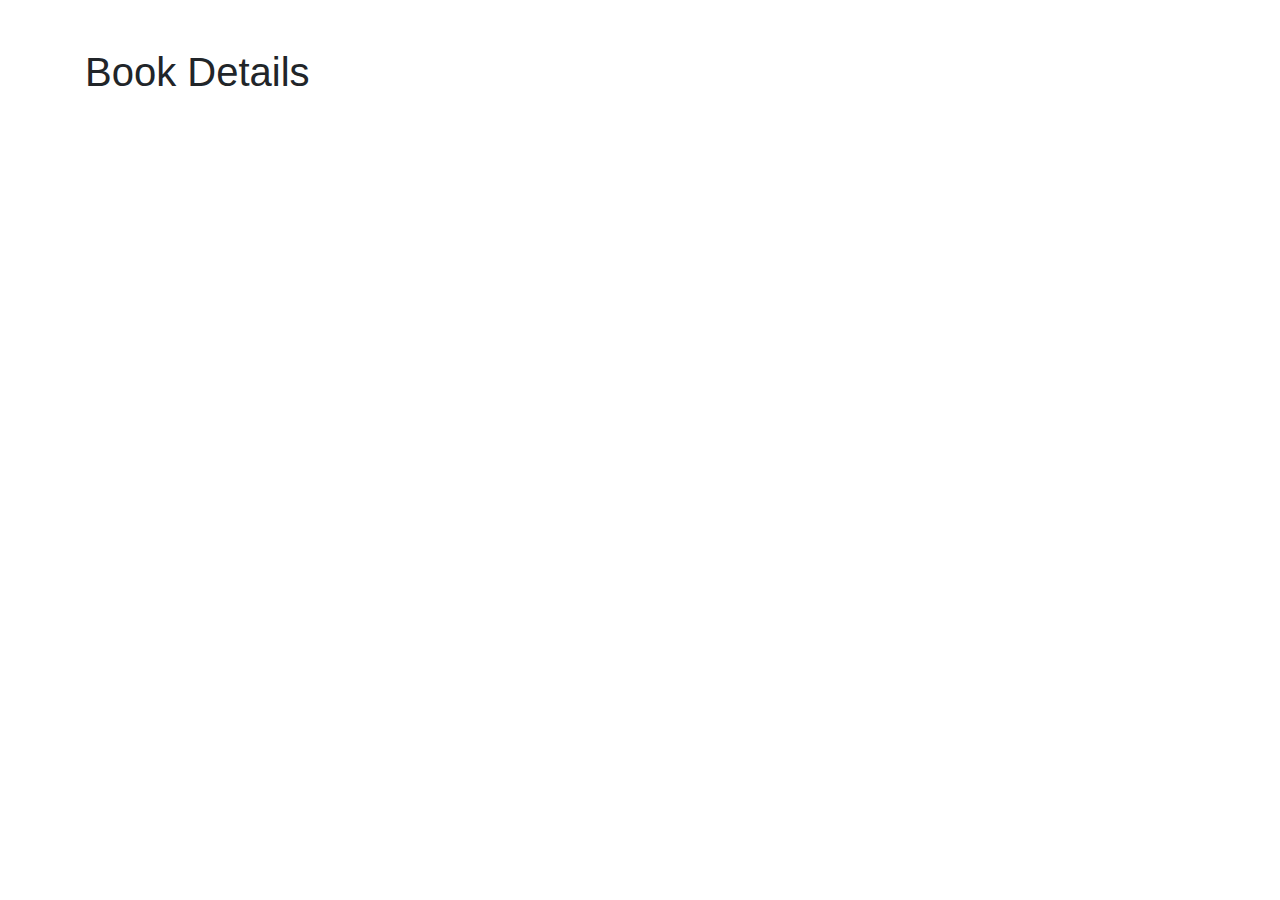
<file: dettagli.html>
<!DOCTYPE html>
<html lang="en">
<head>
    <meta charset="UTF-8">
    <meta name="viewport" content="width=device-width, initial-scale=1.0">
    <title>Book Details</title>
    <link rel="stylesheet" href="https://stackpath.bootstrapcdn.com/bootstrap/4.5.2/css/bootstrap.min.css">
</head>
<body>
    <div class="container mt-5">
        <h1>Book Details</h1>
        <div id="bookDetails">
            <!-- Dettagli del libro saranno aggiunti qui dinamicamente -->
        </div>
    </div>

    <script src="details.js"></script>
</body>
</html>
</file>
